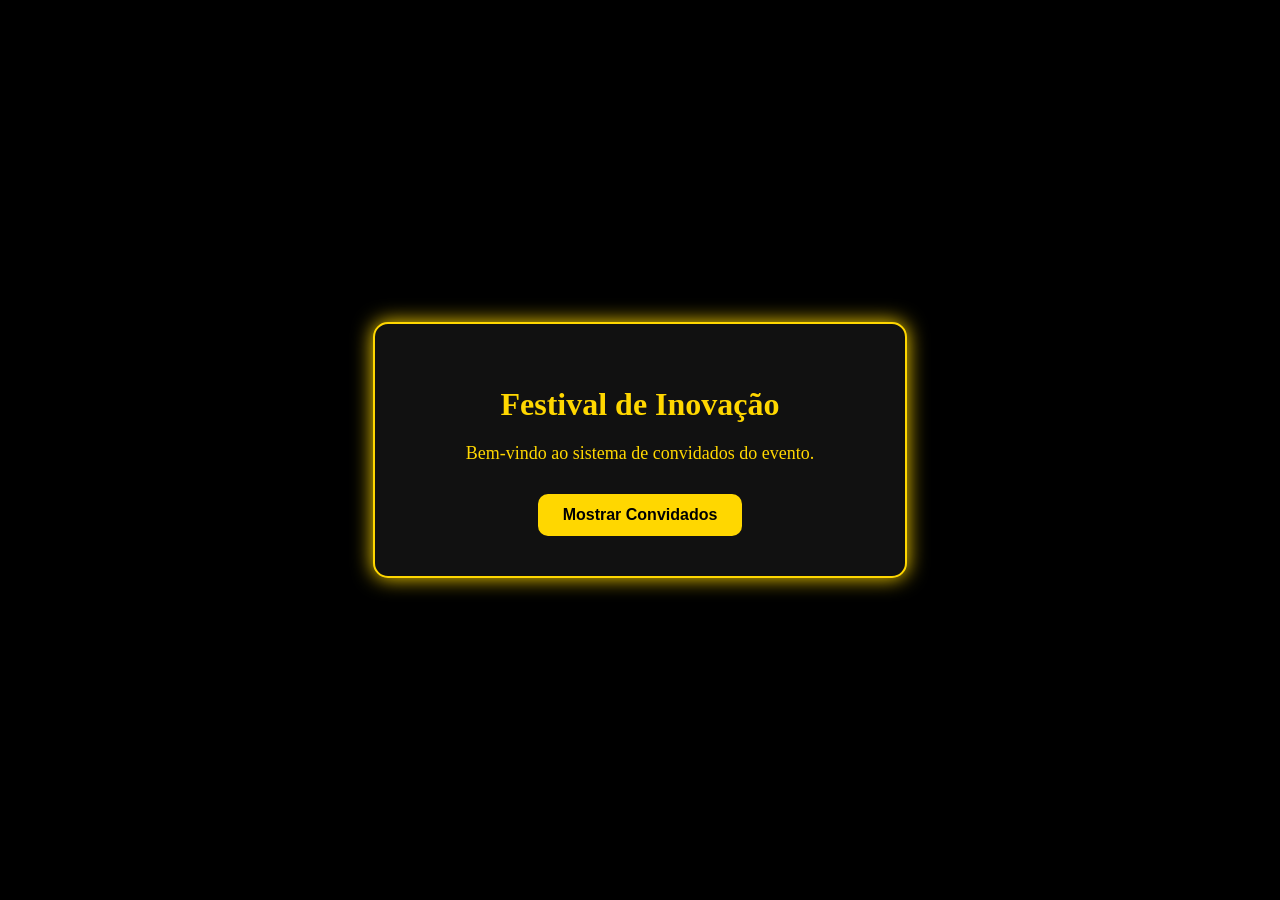
<file: Atividades/Correção e Adaptação/index.html>
<!DOCTYPE html>
<html lang="pt-br">
<head>
    <meta charset="UTF-8">
    <meta name="viewport" content="width=device-width, initial-scale=1.0">
    <title>Festival de Inovação</title>
    <link rel="stylesheet" href="style.css">
</head>
<body>

    <div class="convite">
        <h1>Festival de Inovação</h1>

        <p>
            Bem-vindo ao sistema de convidados do evento.
        </p>

        <button onclick="mostrarConvidados()">
            Mostrar Convidados
        </button>
    </div>

    <script src="script.js"></script>
</body>
</html>
</file>
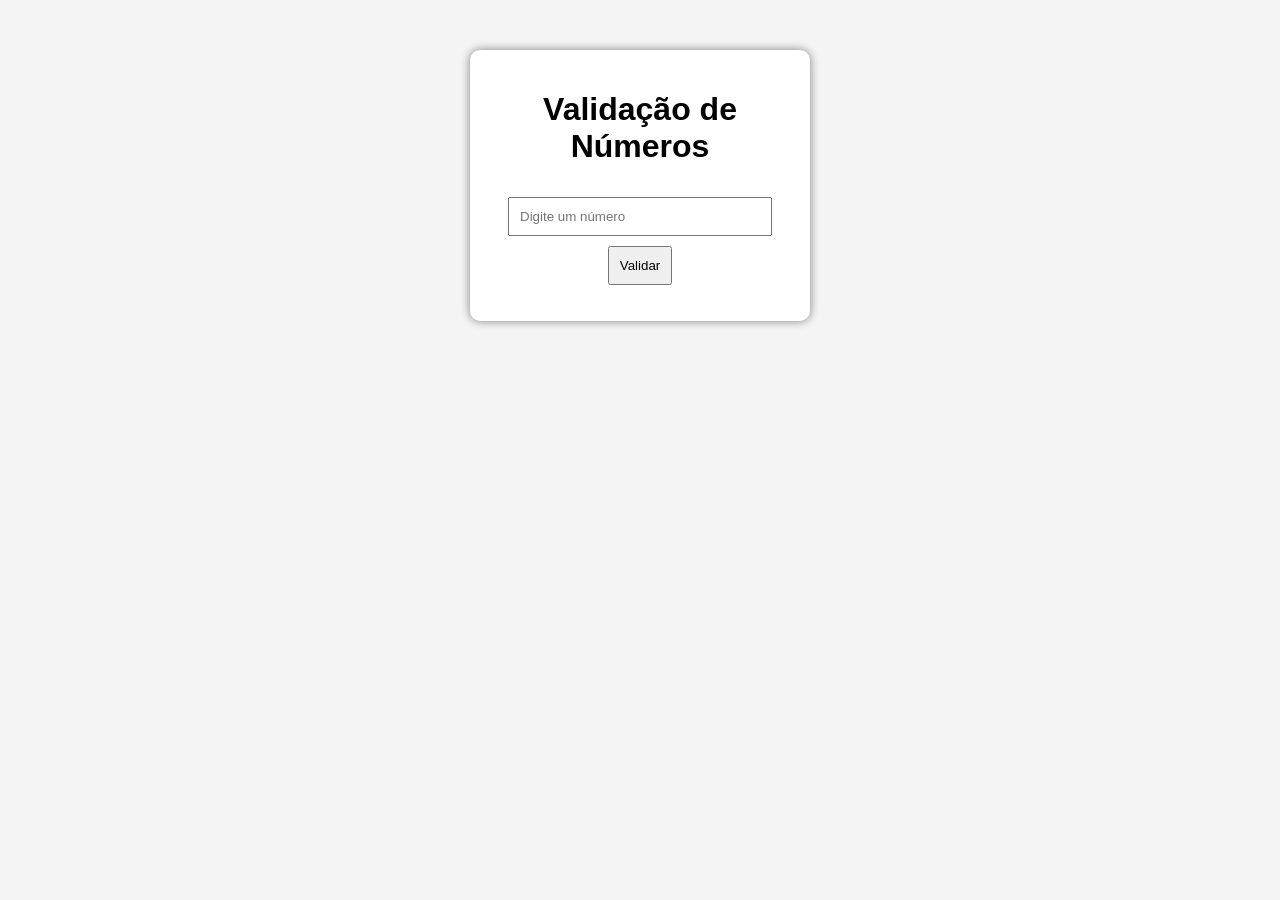
<file: Atividades/ValidacaoNumeros/Index.html>
<!DOCTYPE html>
<html lang="pt-br">
<head>
    <meta charset="UTF-8">
    <title>Exemplo Exercício Desvio Condicional - Validação Número</title>
    <link rel="stylesheet" href="styles.css">
</head>
<body>

    <div class="container">
        <h1>Validação de Números</h1>

        <input type="number" id="numero" placeholder="Digite um número">

        <button onclick="validarNumero()">Validar</button>

        <p id="mensagem"></p>
    </div>

    <script src="script.js"></script>
</body>
</html>
</file>
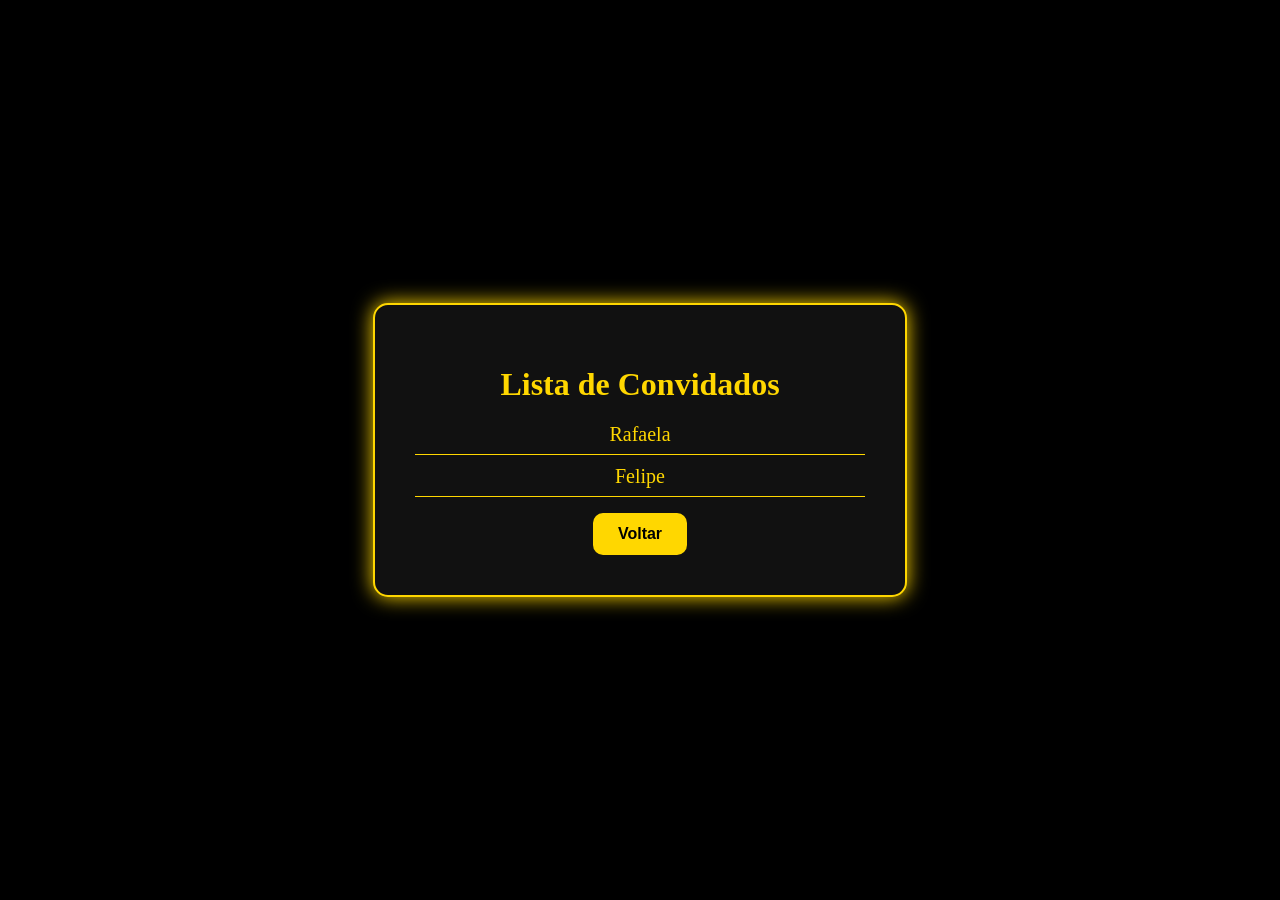
<file: Atividades/Correção e Adaptação/convidados.html>
<!DOCTYPE html>
<html lang="pt-br">
<head>
    <meta charset="UTF-8">
    <meta name="viewport" content="width=device-width, initial-scale=1.0">
    <title>Lista de Convidados</title>
    <link rel="stylesheet" href="style.css">
</head>
<body>

    <div class="convite">
        <h1>Lista de Convidados</h1>

        <ul id="listaConvidados"></ul>

        <a href="index.html">
            <button>Voltar</button>
        </a>
    </div>

    <script src="script.js"></script>
</body>
</html>
</file>
<file: Atividades/Correção e Adaptação/style.css>
body{
    margin: 0;
    padding: 0;
    background-color: black;
    font-family: Georgia, serif;
    display: flex;
    justify-content: center;
    align-items: center;
    height: 100vh;
    color: gold;
}

.convite{
    width: 450px;
    padding: 40px;
    border: 2px solid gold;
    border-radius: 15px;
    text-align: center;
    background-color: #111;
    box-shadow: 0 0 20px gold;
}

h1{
    margin-bottom: 20px;
    font-size: 32px;
}

p{
    font-size: 18px;
    margin-bottom: 30px;
}

button{
    background-color: gold;
    color: black;
    border: none;
    padding: 12px 25px;
    font-size: 16px;
    border-radius: 10px;
    cursor: pointer;
    transition: 0.3s;
    font-weight: bold;
}

button:hover{
    transform: scale(1.05);
}

ul{
    list-style: none;
    padding: 0;
}

li{
    margin: 10px 0;
    font-size: 20px;
    border-bottom: 1px solid gold;
    padding-bottom: 8px;
}
</file>
<file: Atividades/ValidacaoNumeros/styles.css>
body {
    font-family: Arial, sans-serif;
    background-color: #f4f4f4;
    text-align: center;
}

.container {
    background-color: white;
    padding: 20px;
    margin: 50px auto;
    width: 300px;
    border-radius: 10px;
    box-shadow: 0px 0px 10px gray;
}

input {
    padding: 10px;
    width: 80%;
    margin: 10px 0;
}

button {
    padding: 10px;
    cursor: pointer;
}
</file>
